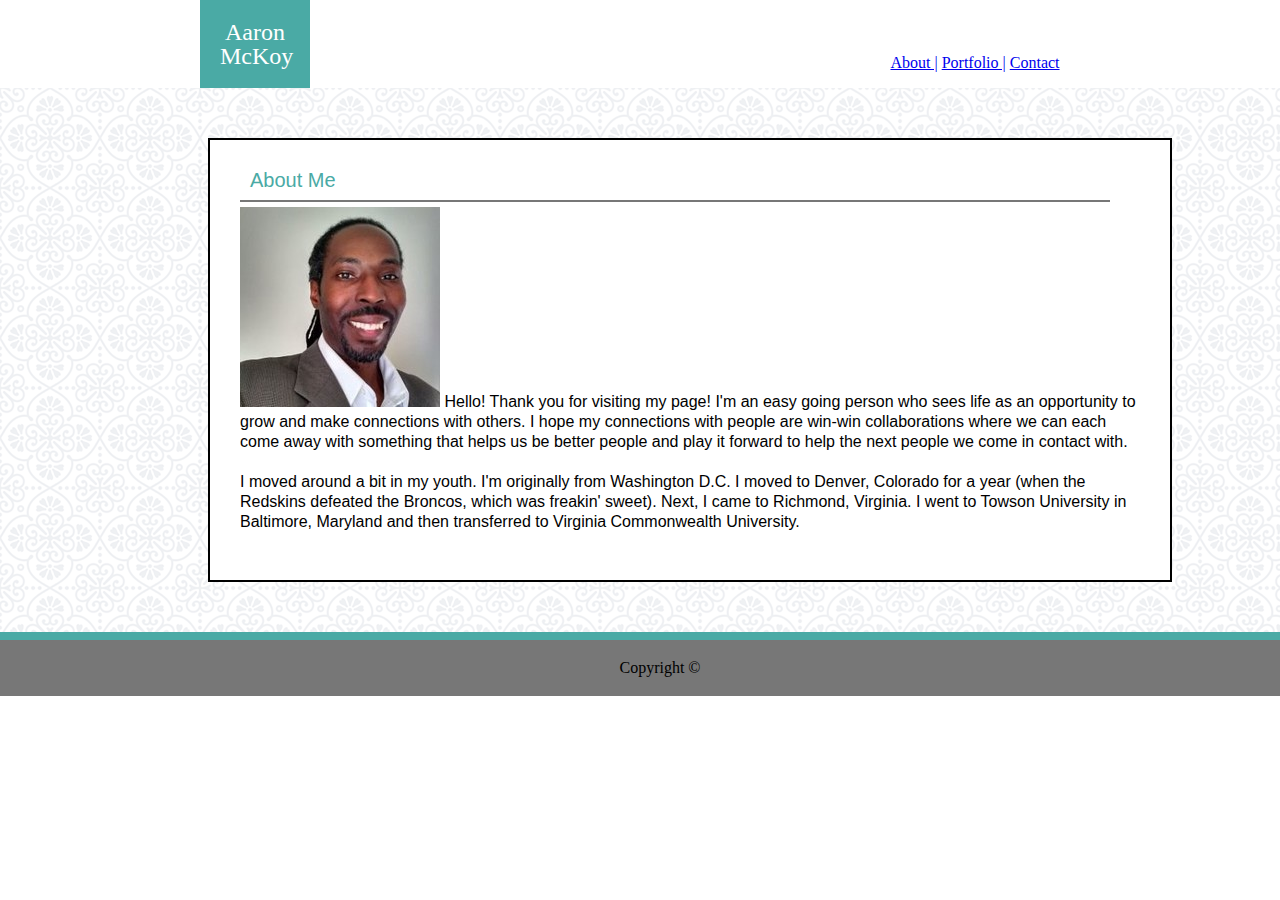
<file: index.html>
<!--Doc.AboutMe-->
<html>
    <head>
        <title>Aaron McKoy Portfolio</title>
        <meta name="viewport" content="width=device-width, initial-scale=1.0">
        <link rel="stylesheet" type="text/css" href="reset.css">
        <link rel="stylesheet" type="text/css" href="style.css">
    </head>
    <body>
        <header class="clearfix">
            <div id="MyName">
                Aaron<br>McKoy
            </div>
            <div id="NavMenu">
                    <a href="index.html">About  |</a>
                    <a href="portfolio.html">Portfolio  |</a>    
                    <a href="contact.html">Contact</a>
            </div>
        </header>

        <div class="EntireContent">
            <div class="MainContent">
                <h2>About Me</h2>
                
                <!-- <div class="wrapper1"> -->
                        
                <!-- </div>   -->

                <!-- <section id="description"> -->
                        <p><img src="Profile.jpg" alt="Profile" >
                            Hello! Thank you for visiting my page! I'm an easy going person who sees life as an opportunity to grow and make connections with others. I hope my connections with people are win-win collaborations where we can each come away with something that helps us be better people and play it forward to help the next people we come in contact with.
                        </p><br>
                        <p>
                            I moved around a bit in my youth. I'm originally from Washington D.C. I moved to Denver, Colorado for a year (when the Redskins defeated the Broncos, which was freakin' sweet). Next, I came to Richmond, Virginia.  I went to Towson University in Baltimore, Maryland and then transferred to Virginia Commonwealth University.
                        </p>
                <!-- </section> -->
            </div>
         </div>

         <footer>
             Copyright &copy;
         </footer>

    </body>


</html>
</file>
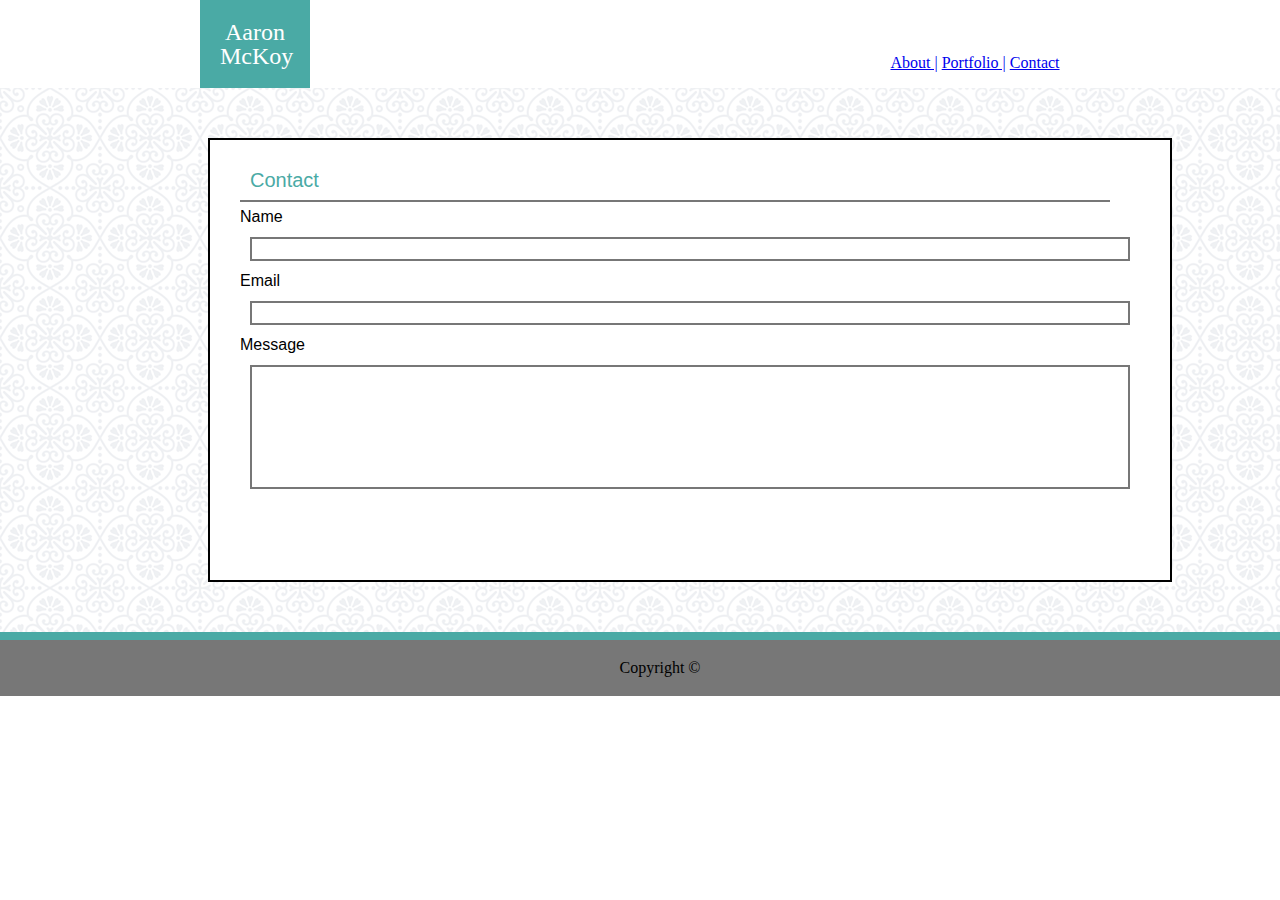
<file: contact.html>
<!--Doc.Contact.HTML-->
<html>
    <head>
        <title>Aaron McKoy Portfolio</title>
        <meta name="viewport" content="width=device-width, initial-scale=1.0">
        <link rel="stylesheet" type="text/css" href="reset.css">
        <link rel="stylesheet" type="text/css" href="contactstyle.css">
    </head>

    <body>
        <header id="menu">
            <div id="MyName">
                Aaron<br>McKoy
            </div>
            <div id="NavMenu">
                    <a href="index.html">About  |</a>
                    <a href="portfolio.html">Portfolio  |</a>    
                    <a href="contact.html">Contact</a>
            </div>
        </header>

        <div class="EntireContent">
            <div class="MainContent">
                <h2>Contact</h2>
                <section id="Contact">
                    
                    <div id="ContactName">
                       <p>Name</p> 
                       <section id="namefield">
                       </section>
                    </div>
                    <div id="ContactEmail">
                        <p>Email</p>
                            <section id="emailfield">
                            </section>
                    </div>
                    <div id="ContactMsg">
                        <p>Message</p>
                            <section id="msgfield">
                            </section>
                    </div>
                </section>
            </div>
         </div>

         <footer>
             Copyright &copy;
         </footer>
     </body>
 </html>
</file>
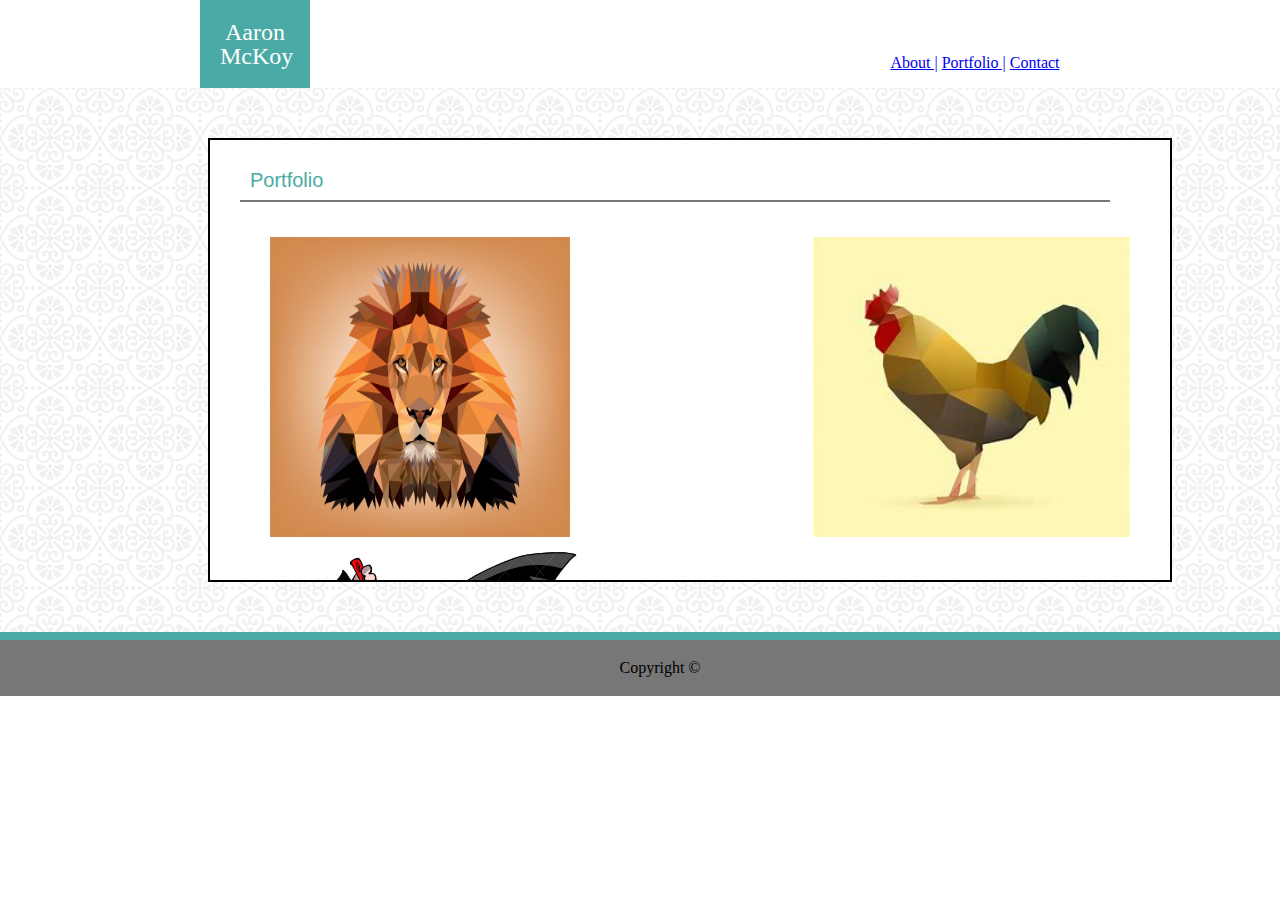
<file: portfolio.html>
<!--Doc.Portfolio.HTML-->
<html>
    <head>
        <title>Aaron McKoy Portfolio</title>
        <meta name="viewport" content="width=device-width, initial-scale=1.0">
        <link rel="stylesheet" type="text/css" href="reset.css">
        <link rel="stylesheet" type="text/css" href="portfoliostyle.css">
    </head>

    <body>
        <header id="menu">
            <div id="MyName">
                Aaron McKoy
            </div>
            <div id="NavMenu">
                    <a href="index.html">About  |</a>
                    <a href="portfolio.html">Portfolio  |</a>    
                    <a href="contact.html">Contact</a>
            </div>
        </header>

        <div class="EntireContent">
            <div class="MainContent">
                <h2>Portfolio</h2>
                <!-- <section id="Gallery"> -->
                    <div class="column1">
                        <img src="Lion.jpg" alt="Lion" style: width=300px; height=300px> 
                    </div>
                    <div class="column2">
                        <img src="Chicken.jpg" alt="Chicken" style: width="=300px" height="300px">
                    </div>
                    <div class="column3">
                        <img src="Ninj.jpg" alt="Ninj" style: width="300px" height="300px">
                    </div>
                <!-- </section> -->
            </div>
         </div>

         <footer>
             Copyright &copy;
         </footer>

       












    </body>


</html>
</file>
<file: style.css>
/* <!--Style--> */
/* Background pattern from Toptal Subtle Patterns */
/* * {
    font-family: Arial, Helvetica, sans-serif;
}
body {
    box-sizing: border-box;
 }
 .clearfix {
    overflow: auto;
 } */
 header {
     padding: 0px;
     background-color: #ffff;
     width: 100%;
}

@media screen and (max-width: 980px) {
    #MyName {
        font-size: 24px;
        width: 70px;
        margin-left: 200px;
        padding: 20px;
    }


    #NavMenu {
        font-size: 16px;
        width: 200px;
        margin-right: 200px;
        margin-top: 50px;
        margin-bottom: 0;
        Padding: 5px;
    }


    .EntireContent {
         width: 100%;
        Padding: 50px;
    }

    .MainContent {
        line-height: 20px;
        width: 900px;
        height: 400px;
        padding: 20px 30px; 
        margin: auto;
    }

    h2 {
        font-size: 20px;
        padding: 10px;
        width: 850px;
        border-bottom: 2px solid;
        border-bottom-color: #777777;
        margin-bottom: 5px;
    }

    footer {
        padding: 20px;
        width: 100%;
        position: sticky;
        text-align: center;
        border-top: 8px solid;
        border-top-color: #4aaaa5;
        background-color: #777777;
    }
}


@media screen and (max-width: 768px) {
    #MyName {
        font-size: 16px;
        width: 40px;
        margin-left: 100px;
        padding: 15px;
    }

    #NavMenu {
        font-size: 16px;
        width: 40px;
        margin-right: 100px;
        margin-top: 20px;
        margin-bottom: 0;
        Padding: 5px;
    }

    .EntireContent {
        width: 100%;
       Padding: 30px;
   }

   .MainContent {
    line-height: 17px;
    width: 700px;
    height: 100px;
    padding: 15px 20px; 
    margin: auto;
    }

    h2 {
        font-size: 10px;
        padding: 10px;
        width: 500px;
        border-bottom: 2px solid;
        margin-bottom: 5px;
    }

    footer {
        padding: 15px;
        width: 100%;
        border-top: 8px solid;
    }
}


@media screen and (max-width: 640px) {
    #MyName {
        font-size: 10px;
        width: 30px;
        margin-left: 80px;
        padding: 10px;
    }

    #NavMenu {
        font-size: 8px;
        width: 30px;
        margin-right: 80px;
        margin-top: 10px;
        margin-bottom: 0;
        Padding: 2px;
    }

    .EntireContent {
        width: 100%;
       Padding: 10px;
   }

   .MainContent {
    line-height: 10px;
    width: 600px;
    height: 70px;
    padding: 10px 10px; 
    margin: auto;
    }

    h2 {
        font-size: 8px;
        padding: 8px;
        width: 400px;
        border-bottom: 2px solid;
        margin-bottom: 2px;
    }

    footer {
        padding: 8px;
        width: 100%;
        border-top: 2px solid;
    }

}
 #MyName {
     background-color:#4aaaa5;
     color: #ffff;
     font-size: 24px;
     position: relative;
     top: 0;
     bottom: 0;
     text-align: center;
     width: 70px;
     float: left;
     margin-left: 200px;
     padding: 20px
 }

 #NavMenu {
    background-color: #ffff;
    color: #777777;
    font-size: 16px;
    text-align: center;
    width: 200px;
    float: right;
    margin-right: 200px;
    margin-top: 50px;
    margin-bottom: 0;
    Padding: 5px;
}

.EntireContent {
    clear: both;
    display: block;
    position: relative;
    Top: 0px;
    bottom: 0px;
    /* text-align: center; */
    background-image: url(regal.png);
    margin: auto;
    width: 100%;
    Padding: 50px;
}

.MainContent {
    background-color: #ffff;
    border: 2px solid;
    border-color: black; 
    font-family: Arial, 'Helvetica Neue', Helvetica, sans-serif;
    line-height: 20px;
    /* text-align: left; */
    width: 900px;
    height: 400px;
    padding: 20px 30px; 
    margin: auto;
}

h2 {
    text-align: left;
    color: #4aaaa5;
    font-size: 20px;
    padding: 10px;
    width: 850px;
    border-bottom: 2px solid;
    border-bottom-color: #777777;
    margin-bottom: 5px;
}

.Profile {
    float: left;
    margin: 5px; 
}
/* .wrapper1 {
    float: left;
    position: relative;
    left: 5px; */
/* } */

/* #description {
    clear: left;
} */

/* p {
    clear: left;
} */

footer {
    padding: 20px;
    width: 100%;
    position: sticky;
    text-align: center;
    border-top: 8px solid;
    border-top-color: #4aaaa5;
    background-color: #777777;
}
</file>
<file: contactstyle.css>
/* <!--Style--> */

 header {
     padding: 0px;
     background-color: #ffff;
     width: 100%;
}

@media screen and (max-width: 980px) {
    #MyName {
        font-size: 24px;
        width: 70px;
        margin-left: 200px;
        padding: 20px;
    }


    #NavMenu {
        font-size: 16px;
        width: 200px;
        margin-right: 200px;
        margin-top: 50px;
        margin-bottom: 0;
        Padding: 5px;
    }


    .EntireContent {
         width: 100%;
        Padding: 50px;
    }

    .MainContent {
        line-height: 20px;
        width: 900px;
        height: 400px;
        padding: 20px 30px; 
        margin: auto;
    }

    h2 {
        font-size: 20px;
        padding: 10px;
        width: 850px;
        border-bottom: 2px solid;
        border-bottom-color: #777777;
        margin-bottom: 5px;
    }

    footer {
        padding: 20px;
        width: 100%;
        position: sticky;
        text-align: center;
        border-top: 8px solid;
        border-top-color: #4aaaa5;
        background-color: #777777;
    }
}


@media screen and (max-width: 768px) {
    #MyName {
        font-size: 16px;
        width: 40px;
        margin-left: 100px;
        padding: 15px;
    }

    #NavMenu {
        font-size: 16px;
        width: 40px;
        margin-right: 100px;
        margin-top: 20px;
        margin-bottom: 0;
        Padding: 5px;
    }

    .EntireContent {
        width: 100%;
       Padding: 30px;
   }

   .MainContent {
    line-height: 17px;
    width: 700px;
    height: 100px;
    padding: 15px 20px; 
    margin: auto;
    }

    h2 {
        font-size: 10px;
        padding: 10px;
        width: 500px;
        border-bottom: 2px solid;
        margin-bottom: 5px;
    }

    footer {
        padding: 15px;
        width: 100%;
        border-top: 8px solid;
    }
}


@media screen and (max-width: 640px) {
    #MyName {
        font-size: 10px;
        width: 30px;
        margin-left: 80px;
        padding: 10px;
    }

    #NavMenu {
        font-size: 8px;
        width: 30px;
        margin-right: 80px;
        margin-top: 10px;
        margin-bottom: 0;
        Padding: 2px;
    }

    .EntireContent {
        width: 100%;
       Padding: 10px;
   }

   .MainContent {
    line-height: 10px;
    width: 600px;
    height: 70px;
    padding: 10px 10px; 
    margin: auto;
    }

    h2 {
        font-size: 8px;
        padding: 8px;
        width: 400px;
        border-bottom: 2px solid;
        margin-bottom: 2px;
    }

    footer {
        padding: 8px;
        width: 100%;
        border-top: 2px solid;
    }

}
 #MyName {
     background-color:#4aaaa5;
     color: #ffff;
     font-size: 24px;
     position: relative;
     top: 0;
     bottom: 0;
     text-align: center;
     width: 70px;
     float: left;
     margin-left: 200px;
     padding: 20px
 }

 #NavMenu {
    background-color: #ffff;
    color: #777777;
    font-size: 16px;
    text-align: center;
    width: 200px;
    float: right;
    margin-right: 200px;
    margin-top: 50px;
    margin-bottom: 0;
    Padding: 5px;
}

.EntireContent {
    clear: both;
    display: block;
    position: relative;
    Top: 0px;
    bottom: 0px;
    background-image: url(regal.png);
    margin: auto;
    width: 100%;
    Padding: 50px;
}

.MainContent {
    background-color: #ffff;
    border: 2px solid;
    border-color: black; 
    font-family: Arial, 'Helvetica Neue', Helvetica, sans-serif;
    line-height: 20px;
    width: 900px;
    height: 400px;
    padding: 20px 30px; 
    margin: auto;
}

h2 {
    text-align: left;
    color: #4aaaa5;
    font-size: 20px;
    padding: 10px;
    width: 850px;
    border-bottom: 2px solid;
    border-bottom-color: #777777;
    margin-bottom: 5px;
}

#namefield {
    padding: 10px;
    border: 2px solid;
    margin: 10px;
    border-color: #777777
}

#emailfield {
    padding: 10px;
    border: 2px solid;
    margin: 10px;
    border-color: #777777
}

#msgfield {
    padding: 60px;
    border: 2px solid;
    margin: 10px;
    border-color: #777777;
}

footer {
    padding: 20px;
    width: 100%;
    position: sticky;
    text-align: center;
    border-top: 8px solid;
    border-top-color: #4aaaa5;
    background-color: #777777;
}
</file>
<file: portfoliostyle.css>
/* <!--Style--> */

 header {
     padding: 0px;
     background-color: #ffff;
     width: 100%;
}

@media screen and (max-width: 980px) {
    #MyName {
        font-size: 24px;
        width: 70px;
        margin-left: 200px;
        padding: 20px;
    }


    #NavMenu {
        font-size: 16px;
        width: 200px;
        margin-right: 200px;
        margin-top: 50px;
        margin-bottom: 0;
        Padding: 5px;
    }


    .EntireContent {
         width: 100%;
        Padding: 50px;
    }

    .MainContent {
        line-height: 20px;
        width: 900px;
        height: 400px;
        padding: 20px 30px; 
        margin: auto;
    }

    h2 {
        font-size: 20px;
        padding: 10px;
        width: 850px;
        border-bottom: 2px solid;
        border-bottom-color: #777777;
        margin-bottom: 5px;
    }

    footer {
        padding: 20px;
        width: 100%;
        position: sticky;
        text-align: center;
        border-top: 8px solid;
        border-top-color: #4aaaa5;
        background-color: #777777;
    }
}


@media screen and (max-width: 768px) {
    #MyName {
        font-size: 16px;
        width: 40px;
        margin-left: 100px;
        padding: 15px;
    }

    #NavMenu {
        font-size: 16px;
        width: 40px;
        margin-right: 100px;
        margin-top: 20px;
        margin-bottom: 0;
        Padding: 5px;
    }

    .EntireContent {
        width: 100%;
       Padding: 30px;
   }

   .MainContent {
    line-height: 17px;
    width: 700px;
    height: 100px;
    padding: 15px 20px; 
    margin: auto;
    }

    h2 {
        font-size: 10px;
        padding: 10px;
        width: 500px;
        border-bottom: 2px solid;
        margin-bottom: 5px;
    }

    footer {
        padding: 15px;
        width: 100%;
        border-top: 8px solid;
    }
}


@media screen and (max-width: 640px) {
    #MyName {
        font-size: 10px;
        width: 30px;
        margin-left: 80px;
        padding: 10px;
    }

    #NavMenu {
        font-size: 8px;
        width: 30px;
        margin-right: 80px;
        margin-top: 10px;
        margin-bottom: 0;
        Padding: 2px;
    }

    .EntireContent {
        width: 100%;
       Padding: 10px;
   }

   .MainContent {
    line-height: 10px;
    width: 600px;
    height: 70px;
    padding: 10px 10px; 
    margin: auto;
    }

    h2 {
        font-size: 8px;
        padding: 8px;
        width: 400px;
        border-bottom: 2px solid;
        margin-bottom: 2px;
    }

    footer {
        padding: 8px;
        width: 100%;
        border-top: 2px solid;
    }

}
 #MyName {
     background-color:#4aaaa5;
     color: #ffff;
     font-size: 24px;
     position: relative;
     top: 0;
     bottom: 0;
     text-align: center;
     width: 70px;
     float: left;
     margin-left: 200px;
     padding: 20px
 }

 #NavMenu {
    background-color: #ffff;
    color: #777777;
    font-size: 16px;
    text-align: center;
    width: 200px;
    float: right;
    margin-right: 200px;
    margin-top: 50px;
    margin-bottom: 0;
    Padding: 5px;
}

.EntireContent {
    clear: both;
    display: block;
    position: relative;
    Top: 0px;
    bottom: 0px;
    background-image: url(regal.png);
    margin: auto;
    width: 100%;
    Padding: 50px;
}

.MainContent {
    background-color: #ffff;
    border: 2px solid;
    border-color: black; 
    font-family: Arial, 'Helvetica Neue', Helvetica, sans-serif;
    line-height: 20px;
    width: 900px;
    height: 400px;
    padding: 20px 30px; 
    margin: auto;
    overflow: auto;
}

h2 {
    text-align: left;
    color: #4aaaa5;
    font-size: 20px;
    padding: 10px;
    width: 850px;
    border-bottom: 2px solid;
    border-bottom-color: #777777;
    margin-bottom: 5px;
}

.column1 {
    position: relative;
    top: 10px;
    left: 10px;
    float: left;
    padding: 20px;
}

.column2 {
    position: relative;
    top: 10px;
    left: 10px;
    float: right;
    padding: 20px;
}

.column3::after {
        content: "";
        clear: both;
        display: table;
    overflow: auto;
    position: relative;
    top: 10px;
    left: 10px;
    float: left;
    padding: 20px;
}


footer {
    padding: 20px;
    width: 100%;
    position: sticky;
    text-align: center;
    border-top: 8px solid;
    border-top-color: #4aaaa5;
    background-color: #777777;
}
</file>
